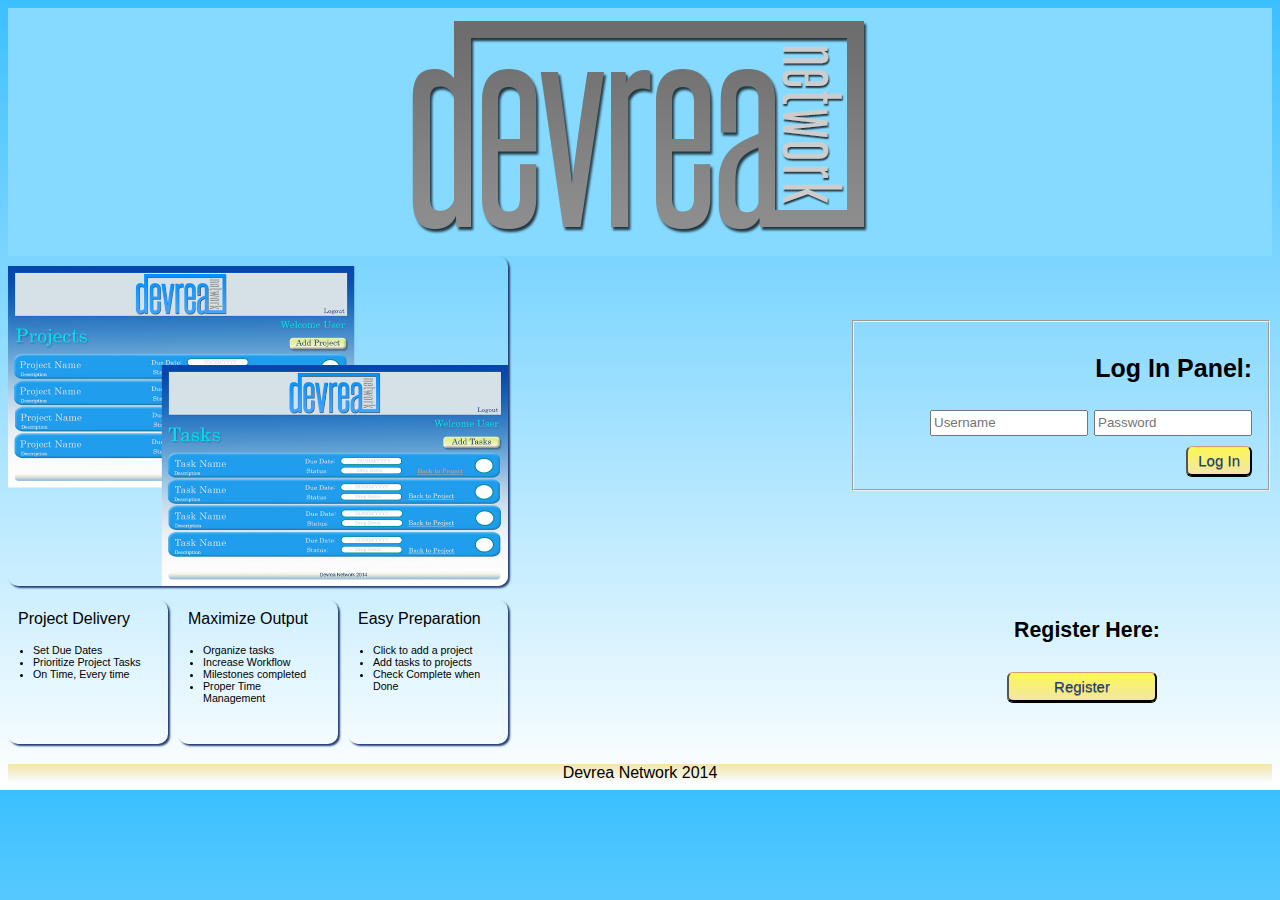
<file: WK2/Prototype/main.html>
<!DOCTYPE html>
<html>
<head>
    <meta charset="utf-8"/>

    <title>Devrea Network</title>

    <meta name="viewport" content="width=device-width, initial-scale=1.0, maximum-scale=1.0">
    <link rel="stylesheet" href="css/style.css">

</head>
<body>
<div id="container">
    <header>
        <img src="images/logo.png" alt="Eygenda Logo">
    </header>

        <div id="preview">
            <img id="CTA" alt="" src="images/CTA.png">
        </div>

        <div id="login">
            <fieldset>
                <h3>Log In Panel:</h3>
                <input type="text" name="username" id="username" placeholder="Username">
                <input type="password" name="pwd" placeholder="Password">
                <button type="submit" value="Submit">Log In</button>
            </fieldset>

        </div>

         <div id="projectDelivery">

                <p>Project Delivery</p>
                <ul>
                    <li>Set Due Dates</li>
                    <li>Prioritize Project Tasks</li>
                    <li>On Time, Every time</li>
                </ul>

         </div>

         <div id="incProductivity">
             <p>Maximize Output</p>
                   <ul>
                       <li>Organize tasks</li>
                       <li>Increase Workflow</li>
                       <li>Milestones completed</li>
                       <li>Proper Time Management</li>
                   </ul>
         </div>

         <div id="easyPreparation">
             <p>Easy Preparation</p>
                    <ul>
                        <li>Click to add a project</li>
                        <li>Add tasks to projects</li>
                        <li>Check Complete when Done</li>
                    </ul>
         </div>

         <div id="register">
             <h4>Register Here:</h4>
             <button type="submit" value="Submit">Register</button>

         </div>



        <footer>Devrea Network 2014</footer>
</div>
</body>
</html>
</file>
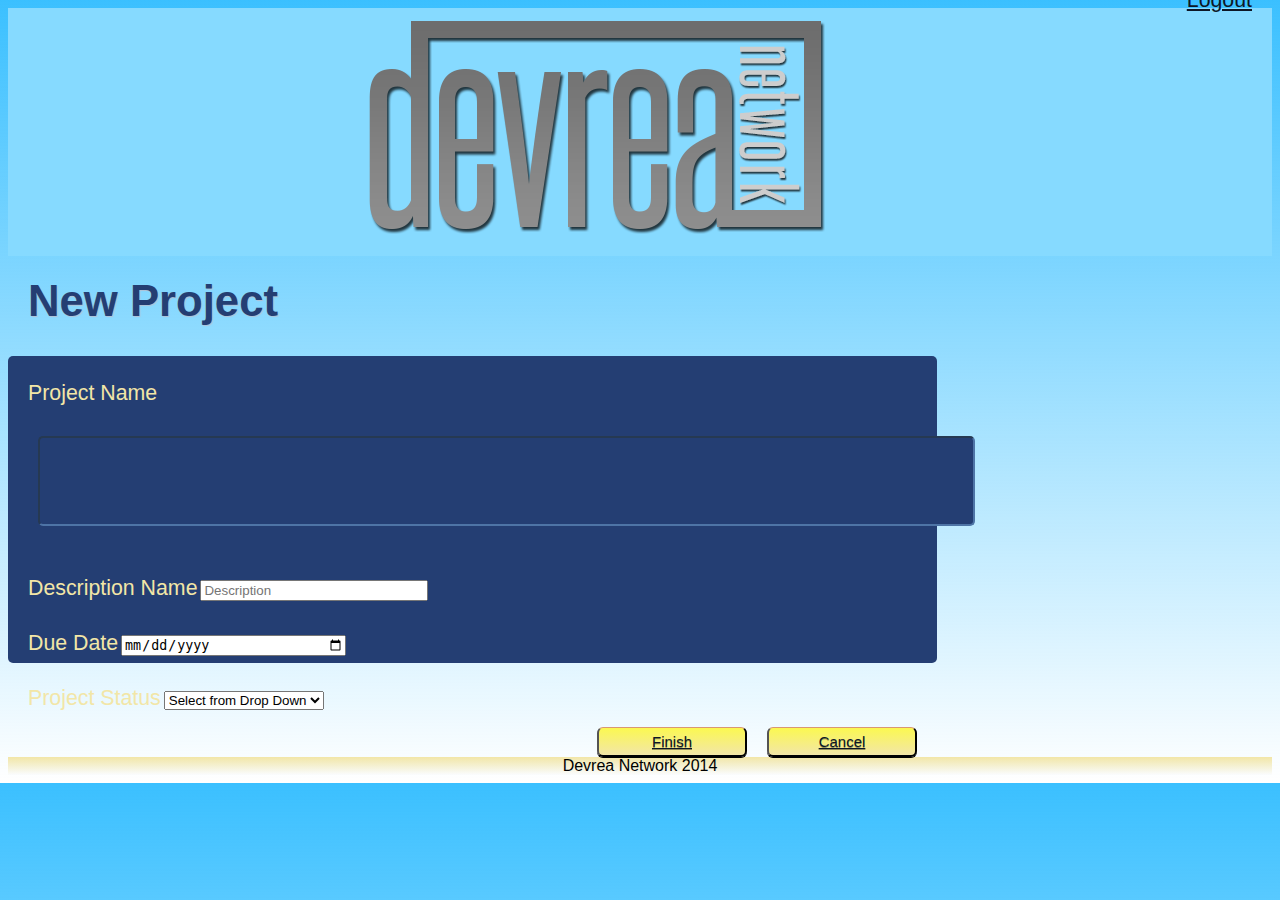
<file: WK2/Prototype/new_project.html>
<!DOCTYPE html>
<html>
<head>

    <meta charset="utf-8"/>

    <title>Devrea, Create New Project</title>

    <meta name="viewport" content="width=device-width, initial-scale=1.0, maximum-scale=1.0">
    <link rel="stylesheet" href="css/style.css">
</head>
<body>

<div id="container">

    <header>
        <img src="images/logo.png" alt="Devrea Logo">
<div id="logout">
            <a href="main.html">Logout</a>
        </div>


    </header>
    <div id="projects">
        <h3>New Project</h3>
    </div>


    <div id="newProject">



        <form id="projectform" name="projectform" method="post">
            <ul>
                <li class="form">
                    <label>Project Name</label>
                    <input type="text" name="projectname" id="projectname" class="words required" placeholder=""/>
                    <label class="reqs" id="projectname_req"></label>
                    <span class="errors" id="projectname_error"></span>
                </li>
                <li class="form">
                    <label>Description Name</label>
                    <input type="desc" name="desc" id="description" class="words required" placeholder="Description"/>
                    <label class="reqs" id="desc_req"></label>
                    <span class="errors" id="desc_error"></span>
                </li>
                <li class="form">
                    <label>Due Date</label>
                    <input type="date" name="date" id="date" class="required date" placeholder="MM/DD/YYYY"/>
                    <label class="reqs" id="date_req"></label>
                    <span class="errors" id="date_error"></span>
                </li>
                <li class="form">
                    <label>Project Status</label>

                    <select>
                        <option value="select">Select from Drop Down</option>
                        <option value="urgent">Urgent</option>
                        <option value="normal">Normal</option>
                        <option value="delayed">Delayed</option>
                        <option value="finished">Finished</option>
                    </select>
                </li>

            </ul>
         </form>

        <div id="newProjectBtns">
            <button type="submit" value="Submit" id="cancel"><a href="project_page.html">Cancel</a></button>
            <button type="submit" value="Submit" id="finish"><a href="project_page.html">Finish</a></button>
        </div>

    </div>



    <footer>Devrea Network 2014</footer>

</div>
</body>
</html>
</file>
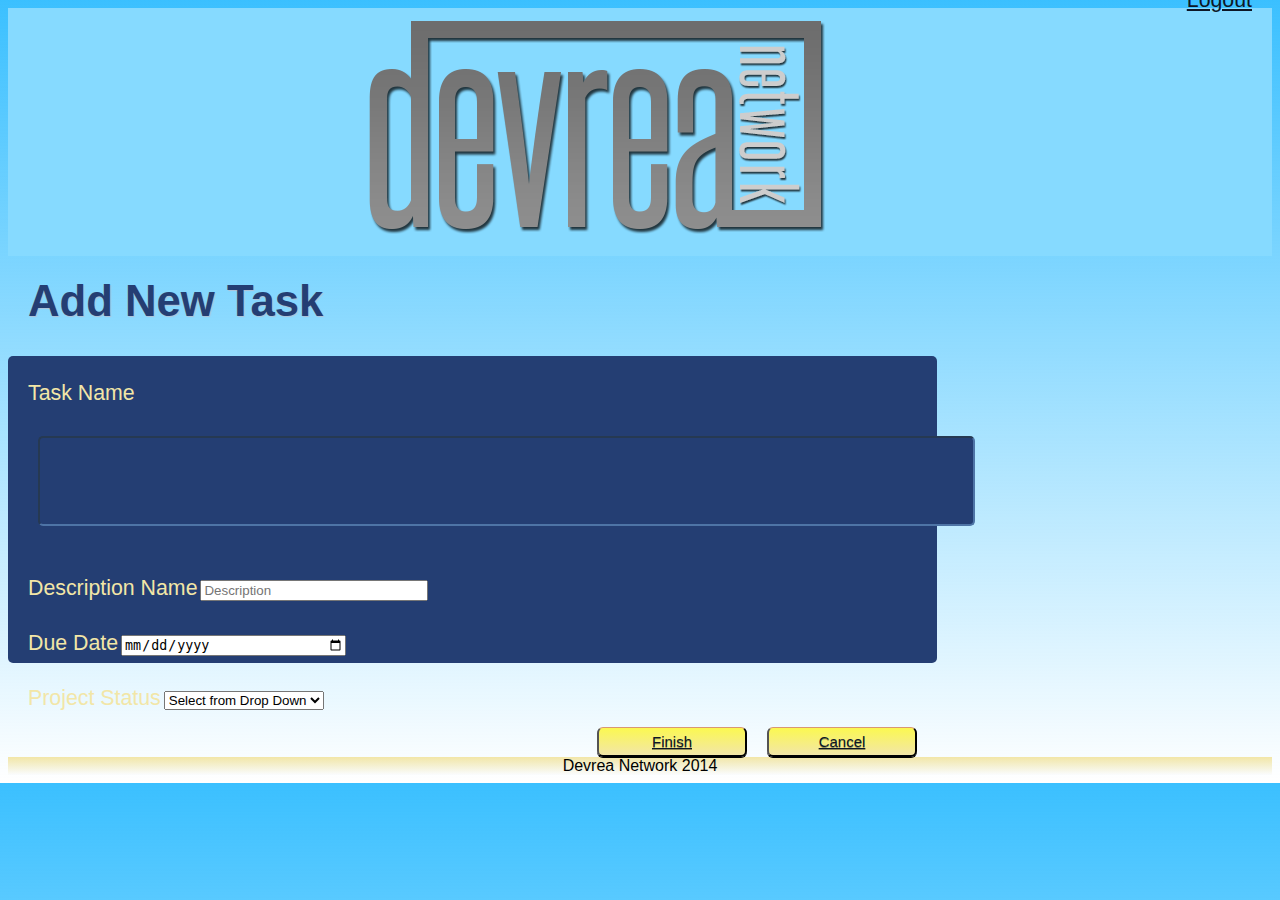
<file: WK2/Prototype/new_task.html>
<!DOCTYPE html>
<html>
<head>
    <meta charset="utf-8"/>

    <title>Devrea, Create New Task</title>

    <meta name="viewport" content="width=device-width, initial-scale=1.0, maximum-scale=1.0">
    <link rel="stylesheet" href="css/style.css">

</head>
<body>
<div id="container">
    <header>
        <img src="images/logo.png" alt="Devrea Logo">
        <div id="logout">
            <a href="main.html">Logout</a>
        </div>

    </header>
    <div id="tasks">
        <h3>Add New Task</h3>
    </div>


    <div id="newTasks">


        <form id="taskform" name="taskform" method="post">
            <ul>
                <li class="form">
                    <label>Task Name</label>
                    <input type="text" name="taskname" id="taskname" class="words required" placeholder=""/>
                    <label class="reqs" id="taskname_req"></label>
                    <span class="errors" id="taskname_error"></span>
                </li>
                <li class="form">
                    <label>Description Name</label>
                    <input type="desc" name="desc" id="description" class="words required" placeholder="Description"/>
                    <label class="reqs" id="desc_req"></label>
                    <span class="errors" id="desc_error"></span>
                </li>
                <li class="form">
                    <label>Due Date</label>
                    <input type="date" name="date" id="date" class="required date" placeholder="MM/DD/YYYY"/>
                    <label class="reqs" id="date_req"></label>
                    <span class="errors" id="date_error"></span>
                </li>
                <li class="form">
                    <label>Project Status</label>

                    <select>
                        <option value="select">Select from Drop Down</option>
                        <option value="urgent">Urgent</option>
                        <option value="normal">Normal</option>
                        <option value="delayed">Delayed</option>
                        <option value="finished">Finished</option>
                    </select>
                </li>

            </ul>


        </form>

        <div id="newTaskBtns">
            <button type="submit" value="Submit" id="cancel"><a href="task_page.html">Cancel</a></button>
            <button type="submit" value="Submit" id="finish"><a href="task_page.html">Finish</a> </button>
        </div>

    </div>

    <footer>Devrea Network 2014</footer>
</div>

</body>
</html>
</file>
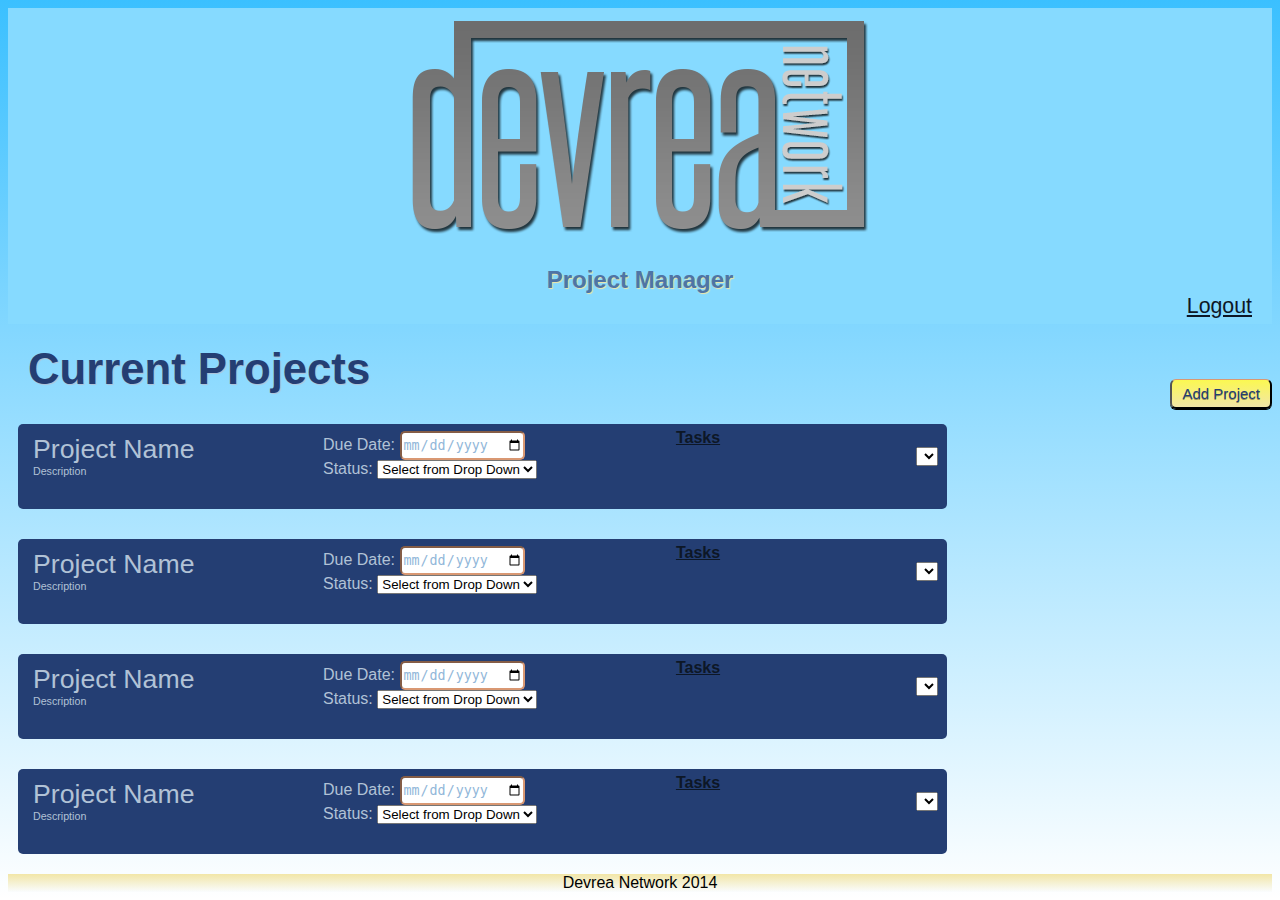
<file: WK2/Prototype/project.html>
<!DOCTYPE html>
<html xmlns="http://www.w3.org/1999/html">
<head>

    <meta charset="utf-8"/>

    <title>Devrea Projects</title>

    <meta name="viewport" content="width=device-width, initial-scale=1.0, maximum-scale=1.0">
    <link rel="stylesheet" href="css/style.css">

</head>
<body>
<div id="container">
    <header>
        <img src="images/logo.png" alt="Devrea Logo">
		<h2>Project Manager</h2>
        <div id="logout">
            <a href="main.html">Logout</a>
        </div>

    </header>

        <div id="projects">
            <h3>Current Projects</h3>
            <button type="submit" value="Submit">Add Project</button>
        </div>


    <div id="projectname">
        <ul>
            <li>
                <label class="projectName">Project Name</label>
            </li>
            <li>
                <label class="description">Description</label>
            </li>
        </ul>
        <br>
        <ul class="dueDate">
            <li>
                <label>Due Date:</label>
                <input type="date" name="date" id="date" class="required date" placeholder="MM/DD/YYYY"/>
                <label class="reqs" id="date_req"></label>
            </li>
        </ul>
        <ul class="status">
            <li>
                <label>Status:</label>
                <select>
                    <option value="select">Select from Drop Down</option>
                    <option value="urgent">Urgent</option>
                    <option value="normal">Normal</option>
                    <option value="delayed">Delayed</option>
                    <option value="finished">Finished</option>
                </select>

            </li>
        </ul>

        <div id="taskLink"><b><a href="task_page.html">Tasks</a></b>
            <br>
            <ul>
                <li class="colorSelector">
                    <select>
                        <option value="color1" style="background: forestgreen"></option>
                        <option value="color1" style="background: red"></option>
                        <option value="color2" style="background: yellow"></option>
                        <option value="color3" style="background: deepskyblue"></option>
                    </select>
                </li>
            </ul>
        </div>
    </div>
    <div id="projectname">
        <ul>
            <li>
                <label class="projectName">Project Name</label>
            </li>
            <li>
                <label class="description">Description</label>
            </li>
        </ul>
        <br>
        <ul class="dueDate">
            <li>
                <label>Due Date:</label>
                <input type="date" name="date" id="date" class="required date" placeholder="MM/DD/YYYY"/>
                <label class="reqs" id="date_req"></label>
            </li>
        </ul>
        <ul class="status">
            <li>
                <label>Status:</label>
                <select>
                    <option value="select">Select from Drop Down</option>
                    <option value="urgent">Urgent</option>
                    <option value="normal">Normal</option>
                    <option value="delayed">Delayed</option>
                    <option value="finished">Finished</option>
                </select>

            </li>
        </ul>

        <div id="taskLink"><b><a href="task_page.html">Tasks</a></b>
            <br>
            <ul>
                <li class="colorSelector">
                    <select>
                        <option value="color1" style="background: forestgreen"></option>
                        <option value="color1" style="background: red"></option>
                        <option value="color2" style="background: yellow"></option>
                        <option value="color3" style="background: deepskyblue"></option>
                    </select>
                </li>
            </ul>
        </div>
    </div>
    <div id="projectname">
        <ul>
            <li>
                <label class="projectName">Project Name</label>
            </li>
            <li>
                <label class="description">Description</label>
            </li>
        </ul>
        <br>
        <ul class="dueDate">
            <li>
                <label>Due Date:</label>
                <input type="date" name="date" id="date" class="required date" placeholder="MM/DD/YYYY"/>
                <label class="reqs" id="date_req"></label>
            </li>
        </ul>
        <ul class="status">
            <li>
                <label>Status:</label>
                <select>
                    <option value="select">Select from Drop Down</option>
                    <option value="urgent">Urgent</option>
                    <option value="normal">Normal</option>
                    <option value="delayed">Delayed</option>
                    <option value="finished">Finished</option>
                </select>

            </li>
        </ul>

        <div id="taskLink"><b><a href="task_page.html">Tasks</a></b>
            <br>
            <ul>
                <li class="colorSelector">
                    <select>
                        <option value="color1" style="background: forestgreen"></option>
                        <option value="color1" style="background: red"></option>
                        <option value="color2" style="background: yellow"></option>
                        <option value="color3" style="background: deepskyblue"></option>
                    </select>
                </li>
            </ul>
        </div>
    </div>
    <div id="projectname">
        <ul>
            <li>
                <label class="projectName">Project Name</label>
            </li>
            <li>
                <label class="description">Description</label>
            </li>
        </ul>
        <br>
        <ul class="dueDate">
            <li>
                <label>Due Date:</label>
                <input type="date" name="date" id="date" class="required date" placeholder="MM/DD/YYYY"/>
                <label class="reqs" id="date_req"></label>
            </li>
        </ul>
        <ul class="status">
            <li>
                <label>Status:</label>
                <select>
                    <option value="select">Select from Drop Down</option>
                    <option value="urgent">Urgent</option>
                    <option value="normal">Normal</option>
                    <option value="delayed">Delayed</option>
                    <option value="finished">Finished</option>
                </select>

            </li>
        </ul>

        <div id="taskLink"><b><a href="task_page.html">Tasks</a></b>
            <br>
            <ul>
                <li class="colorSelector">
                    <select>
                        <option value="color1" style="background: forestgreen"></option>
                        <option value="color1" style="background: red"></option>
                        <option value="color2" style="background: yellow"></option>
                        <option value="color3" style="background: deepskyblue"></option>
                    </select>
                </li>
            </ul>
        </div>
    </div>



    <footer>Devrea Network 2014</footer>

</div>

</body>
</html>
</file>
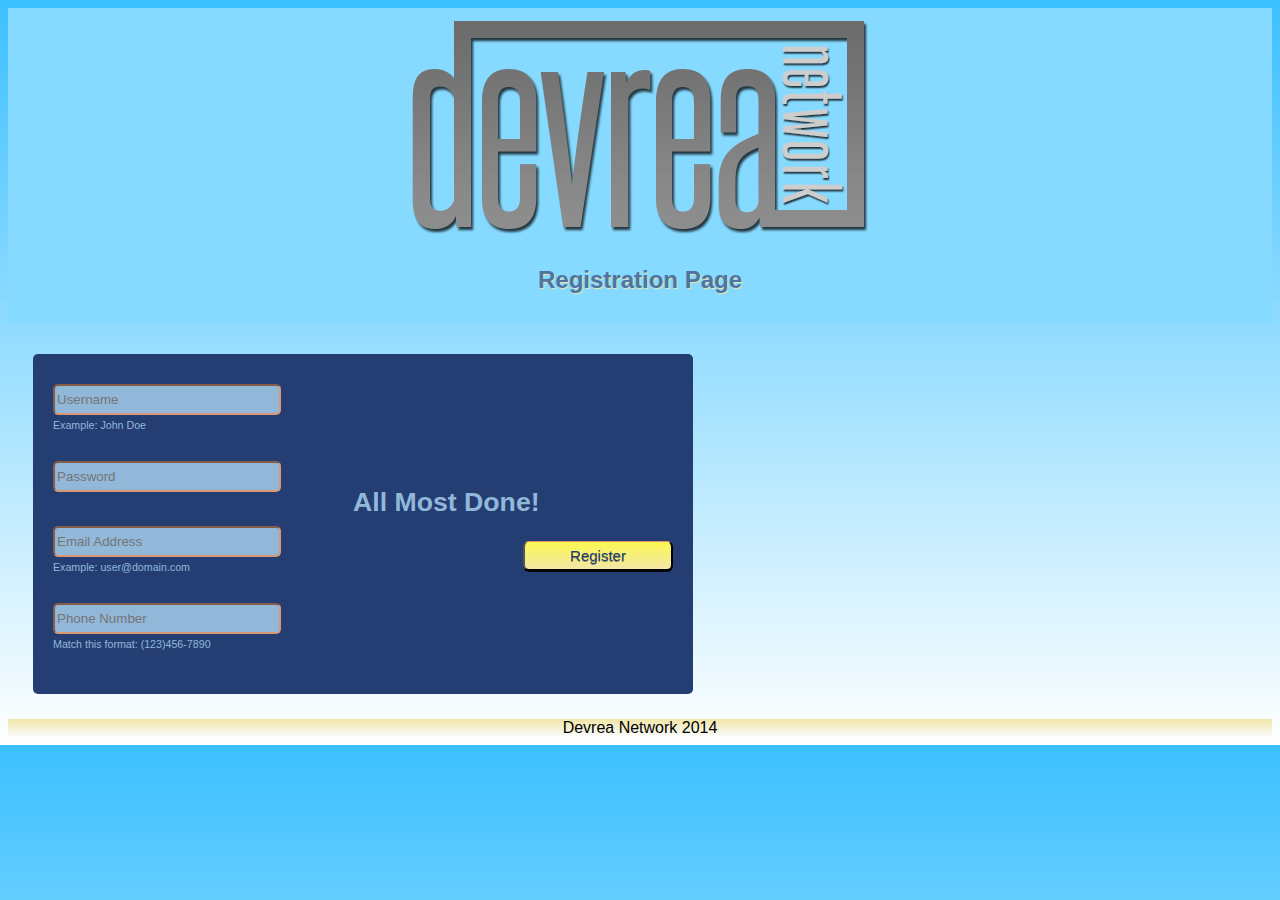
<file: WK2/Prototype/registration.html>
<!DOCTYPE html>
<html>
<head>

    <meta charset="utf-8"/>

    <title>Devrea, Registration</title>

    <meta name="viewport" content="width=device-width, initial-scale=1.0, maximum-scale=1.0">
    <link rel="stylesheet" href="css/style.css">

</head>
<body>
<div id="container">
    <header>
        <img src="images/logo.png" alt="Devrea Logo">
<h2>Registration Page</h2>
    </header>

    <div id="registration">
        <form id="regform" name="regform" method="post">
            <ul>
                <li class="form">

                    <input type="text" name="username" id="username" class="words required" placeholder="Username"/>
                    <label class="reqs" id="username_req"></label>
                    <span class="errors" id="username_error">Example: John Doe</span>
                </li>
                <li class="form">
                    <input type="password" name="password" id="password" class="password words required" placeholder="Password"/>
                    <label class="reqs" id="password_req"></label>
                    <div id="pmeter"><div id="pbar"></div></div>
                    <span class="errors" id="password_error"></span>
                </li>
                <li class="form">
                    <input type="text" name="email" id="email" class="required email" placeholder="Email Address"/>
                    <label class="reqs" id="email_req"></label>
                    <span class="errors" id="email_error">Example: user@domain.com</span>
                </li>
                <li class="form">
                    <input type="text" name="phone" id="phone" class="phone" placeholder="Phone Number"/>
                    <label class="reqs" id="phone_req"></label>
                    <span class="errors" id="phone_error">Match this format: (123)456-7890</span>
                </li>

            </ul>

        </form>

        <div id="note">
            <h1 class="completer">
                All Most Done!</h1>

            <button type="submit" value="Submit">Register</button>

        </div>
    </div>

    <footer>Devrea Network 2014</footer>

</div>
</body>
</html>
</file>
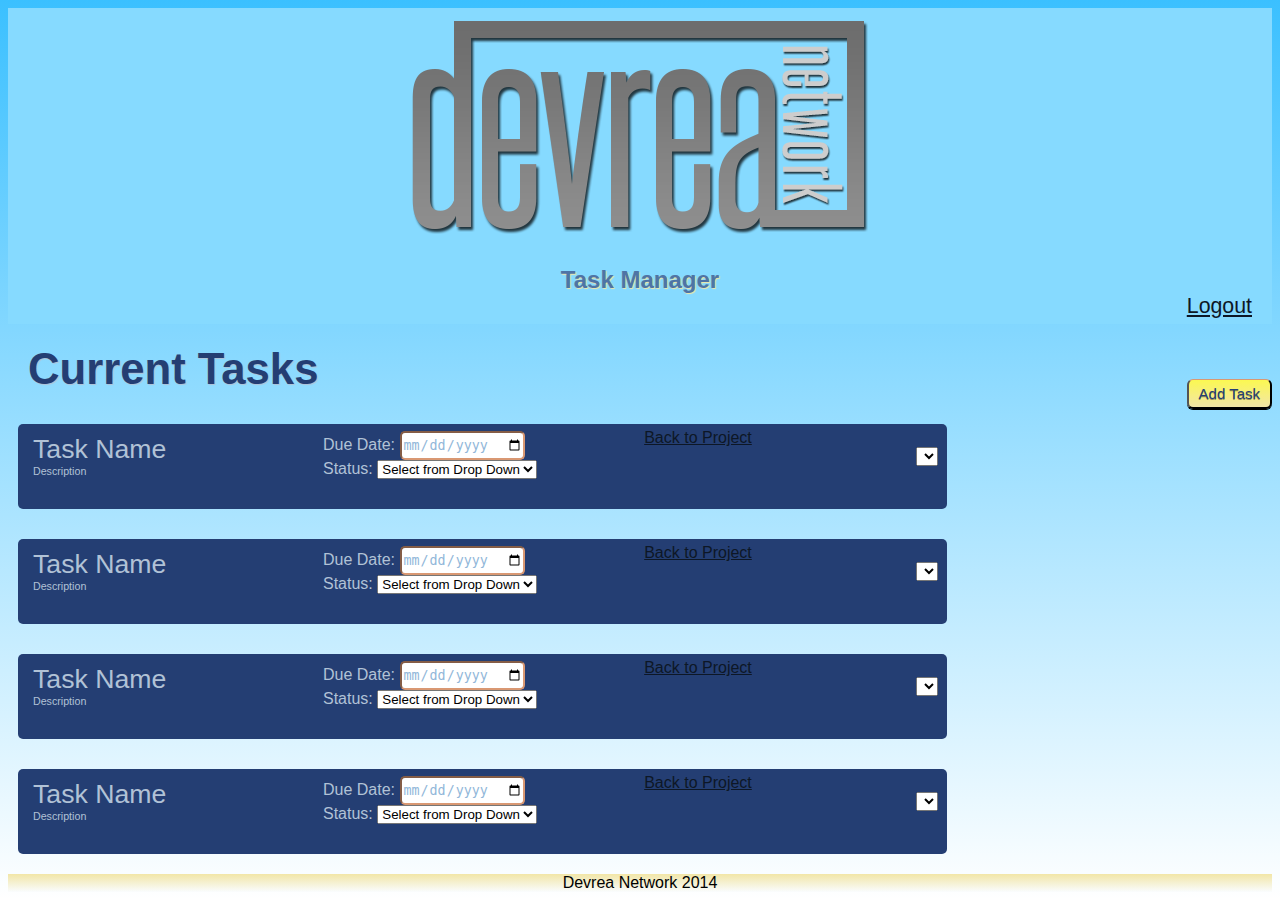
<file: WK2/Prototype/task.html>
<!DOCTYPE html>
<html>
<head>

    <meta charset="utf-8"/>

    <title>Devrea Tasks</title>

    <meta name="viewport" content="width=device-width, initial-scale=1.0, maximum-scale=1.0">
    <link rel="stylesheet" href="css/style.css">

    <!--Web Fonts for site-->
    <link href='http://fonts.googleapis.com/css?family=Playfair+Display+SC' rel='stylesheet' type='text/css'>
    <link href='http://fonts.googleapis.com/css?family=Cardo' rel='stylesheet' type='text/css'>
    <link href='http://fonts.googleapis.com/css?family=Ledger' rel='stylesheet' type='text/css'>

</head>
<body>
<div id="container">
    <header>
        <img src="images/logo.png" alt="Devrea Logo">
<h2>Task Manager</h2>
        <div id="logout">
            <a href="main.html">Logout</a>
        </div>

    </header>

    <div id="tasks">
        <h3>Current Tasks</h3>
        <button type="submit" value="Submit">Add Task</button>
    </div>


    <div id="taskname">
        <ul>
            <li>
                <label class="taskName">Task Name</label>
            </li>
            <li>
                <label class="description">Description</label>
            </li>
        </ul>
        <br>
        <ul class="dueDate">
            <li>
                <label>Due Date:</label>
                <input type="date" name="date" id="date" class="required date" placeholder="MM/DD/YYYY"/>
                <label class="reqs" id="date_req"></label>
            </li>
        </ul>
        <ul class="status">
            <li>
                <label>Status:</label>
                    <select>
                        <option value="select">Select from Drop Down</option>
                        <option value="urgent">Urgent</option>
                        <option value="normal">Normal</option>
                        <option value="delayed">Delayed</option>
                        <option value="finished">Finished</option>
                    </select>

            </li>
        </ul>

        <div id="taskLink"><a href="project_page.html">Back to Project</a>
            <br>
                <ul>
                    <li class="colorSelector">
                        <select>
                            <option value="color1" style="background: forestgreen"></option>
                            <option value="color1" style="background: red"></option>
                            <option value="color2" style="background: yellow"></option>
                            <option value="color3" style="background: deepskyblue"></option>
                        </select>
                    </li>
                </ul>
            </div>
        </div>
    <div id="taskname">
        <ul>
            <li>
                <label class="taskName">Task Name</label>
            </li>
            <li>
                <label class="description">Description</label>
            </li>
        </ul>
        <br>
        <ul class="dueDate">
            <li>
                <label>Due Date:</label>
                <input type="date" name="date" id="date" class="required date" placeholder="MM/DD/YYYY"/>
                <label class="reqs" id="date_req"></label>
            </li>
        </ul>
        <ul class="status">
            <li>
                <label>Status:</label>
                <select>
                    <option value="select">Select from Drop Down</option>
                    <option value="urgent">Urgent</option>
                    <option value="normal">Normal</option>
                    <option value="delayed">Delayed</option>
                    <option value="finished">Finished</option>
                </select>

            </li>
        </ul>

        <div id="taskLink"><a href="project_page.html">Back to Project</a>
            <br>
            <ul>
                <li class="colorSelector">
                    <select>
                        <option value="color1" style="background: forestgreen"></option>
                        <option value="color1" style="background: red"></option>
                        <option value="color2" style="background: yellow"></option>
                        <option value="color3" style="background: deepskyblue"></option>
                    </select>
                </li>
            </ul>
        </div>
    </div>
    <div id="taskname">
        <ul>
            <li>
                <label class="taskName">Task Name</label>
            </li>
            <li>
                <label class="description">Description</label>
            </li>
        </ul>
        <br>
        <ul class="dueDate">
            <li>
                <label>Due Date:</label>
                <input type="date" name="date" id="date" class="required date" placeholder="MM/DD/YYYY"/>
                <label class="reqs" id="date_req"></label>
            </li>
        </ul>
        <ul class="status">
            <li>
                <label>Status:</label>
                <select>
                    <option value="select">Select from Drop Down</option>
                    <option value="urgent">Urgent</option>
                    <option value="normal">Normal</option>
                    <option value="delayed">Delayed</option>
                    <option value="finished">Finished</option>
                </select>

            </li>
        </ul>

        <div id="taskLink"><a href="project_page.html">Back to Project</a>
            <br>
            <ul>
                <li class="colorSelector">
                    <select>
                        <option value="color1" style="background: forestgreen"></option>
                        <option value="color1" style="background: red"></option>
                        <option value="color2" style="background: yellow"></option>
                        <option value="color3" style="background: deepskyblue"></option>
                    </select>
                </li>
            </ul>
        </div>
    </div>
    <div id="taskname">
        <ul>
            <li>
                <label class="taskName">Task Name</label>
            </li>
            <li>
                <label class="description">Description</label>
            </li>
        </ul>
        <br>
        <ul class="dueDate">
            <li>
                <label>Due Date:</label>
                <input type="date" name="date" id="date" class="required date" placeholder="MM/DD/YYYY"/>
                <label class="reqs" id="date_req"></label>
            </li>
        </ul>
        <ul class="status">
            <li>
                <label>Status:</label>
                <select>
                    <option value="select">Select from Drop Down</option>
                    <option value="urgent">Urgent</option>
                    <option value="normal">Normal</option>
                    <option value="delayed">Delayed</option>
                    <option value="finished">Finished</option>
                </select>

            </li>
        </ul>

        <div id="taskLink"><a href="project_page.html">Back to Project</a>
            <br>
            <ul>
                <li class="colorSelector">
                    <select>
                        <option value="color1" style="background: forestgreen"></option>
                        <option value="color1" style="background: red"></option>
                        <option value="color2" style="background: yellow"></option>
                        <option value="color3" style="background: deepskyblue"></option>
                    </select>
                </li>
            </ul>
        </div>
    </div>

    <footer>Devrea Network 2014</footer>

</div>

</body>
</html>
</file>
<file: WK2/Prototype/css/style.css>
body{
    background: -moz-linear-gradient(top, rgba(59,192,255,1) 0%, rgba(59,192,255,0) 100%);/* FF3.6+ */
    background: -webkit-gradient(linear, left top, left bottom, color-stop(0%,rgba(30,87,153,1)), color-stop(100%,rgba(59,192,255,0))); /* Chrome,Safari4+ */
    background: -webkit-linear-gradient(top, rgba(59,192,255,1) 0%,rgba(59,192,255,0) 100%); /* Chrome10+,Safari5.1+ */
    background: -o-linear-gradient(top, rgba(59,192,255,1) 0%,rgba(59,192,255,0) 100%); /* Opera 11.10+ */
    background: linear-gradient(to bottom, rgba(59,192,255,1) 0%,rgba(59,192,255,0) 100%); /* W3C */
    border-radius: 1.25%;
    border-width: 2em;
    font-family: 'Arial', serif;;
}

header{
    background-color: #86daff;
    text-align: center;
    padding-bottom: 10px;
    border-bottom: 10px;
}
header h1{
    font-family: 'Arial', serif;
    font-size: 45pt;
    color: #243E73;
    text-shadow: 1px 1px 1px #f2e6a7;
    margin: -30px;
}

h2{
    font-family: 'Arial', serif;
    color: #4E74A6;
    text-shadow: 1px 1px 1px #F2E6A7;
}

#preview img{
    width: 500px;
    height: 320px;
    padding-top: 10px;
    border-radius: 10px;
    box-shadow: 2px 2px 2px #243E73;
    }

#login{
    float: right;
    font-size: 16pt;
    border: none;
    width: 422px;
    margin-top: -270px;
}

#login, #register{
    text-align: right;
}

#register{
    width: 370px;
    height: 150px;
    float: right;
}
#register h4{
    text-align: center;
    font-size: 16pt;
}
#register button{
    margin-right: 115px;
    width: 150px;
}


#login fieldset input{
    width: 150px;
    height: 20px;
    margin-bottom: 10px;
}

#projectDelivery, #incProductivity, #easyPreparation{
    background: -moz-linear-gradient(top, rgba(59,192,255,0) 0%, rgba(59,192,255,0) 100%); /* FF3.6+ */
    background: -webkit-gradient(linear, left top, left bottom, color-stop(0%,rgba(59,192,255,0)), color-stop(100%,rgba(145,183,217,1))); /* Chrome,Safari4+ */
    background: -webkit-linear-gradient(top, rgba(59,192,255,0) 0%,rgba(59,192,255,0) 100%); /* Chrome10+,Safari5.1+ */
    background: -o-linear-gradient(top, rgba(59,192,255,0) 0%,rgba(59,192,255,0) 100%); /* Opera 11.10+ */
    border-color: #243E73;
    border-radius: 10px;
    width: 150px;
    height: 144px;
    padding-left: 10px;
    margin-bottom: 20px;
    margin-top: 10px;
    box-shadow: 2px 2px 2px #243E73;
    float: left;
}


#incProductivity{

    margin-left: 10px;
    margin-right: 10px;
}

#projectDelivery p, #incProductivity p, #easyPreparation p{
    margin-top: 10px;
}


ul{
    font-size: 8pt;
    padding: 10px 15px 10px 15px;
    margin-top: -10px;
}

button {
    border-top: 1px solid #d99873;
    background: #f2e6a7;
    background: -webkit-gradient(linear, left top, left bottom, from(#fbf851), to(#f2e6a7));
    background: -webkit-linear-gradient(top, #fbf851, #f2e6a7);
    background: -moz-linear-gradient(top, #fbf851, #f2e6a7);
    background: -ms-linear-gradient(top, #fbf851, #f2e6a7);
    background: -o-linear-gradient(top, #fbf851, #f2e6a7);
    padding: 5px 10px;
    -webkit-border-radius: 6px;
    -moz-border-radius: 6px;
    border-radius: 6px;
    -webkit-box-shadow: rgba(0,0,0,1) 0 1px 0;
    -moz-box-shadow: rgba(0,0,0,1) 0 1px 0;
    box-shadow: rgba(0,0,0,1) 0 1px 0;
    text-shadow: rgba(0,0,0,.4) 0 1px 0;
    text-decoration: none;
    color: #243e73;
    font-size: 15px;
    font-family: 'Arial', serif;
    text-decoration: none;
    vertical-align: middle;
}
button:hover {
    border-top-color: #fbf851;
    background: #fbf851;
    color: #243e73;
}
button:active {
    border-top-color: #f2e6a7;
    background: #f2e6a7;
}

a:link{ color: #0D1726;
}
a:visited{ color: #d99873}

a:hover{ color: #284370}

/*Registration Page CSS */
#registration{
    width: 660px;
    height: 330px;
    margin: 30px 25px 25px 25px;
    padding-top: 10px;
    background: #243e73;
    border-color: #4E74A6;
    border-radius: 5px;

}

#regform{
    width: 330px;
    height: 320px;
    padding-top: 5px;
}

#regform ul, #newProject ul, #newTasks ul{
    list-style: none;
    padding-right: 5px; padding-left: 5px;
}
#regform label{
    display: block;
    margin-bottom: 4px;
}
#regform input{
    border: 2px inset #d99873;
    height: 25px;
    border-radius: 5px;
    background-color: #91B7D9;
    color: #d6e1e7;
}
.form{
    padding: 15px;
}
.form input{
    width: 220px;
}

.form span{
    color: #91B7D9;
}

#note .completer{
    width: 320px;
    font-size: 20pt;
    float: right;
    color: #91B7D9;
    padding-bottom: 5px;
}
#note{
    width: 330px;
    padding-left: 5px;
    margin-top: -220px; margin-right: 20px;
    float: right;
}

#note button, #newProjectBtns button, #newTaskBtns button{
    width: 150px;
    float: right;
}

/*New Project and Task Page*/
#logout{
    font-size: 16pt;
    margin-right: 20px;
    margin-top: -20px;
    float: right;
}

#newProject, #newTasks{
    width: 929px; height: 297px;
    margin: 30px 0px 25px 0px;
    padding-top: 10px;
    background: #243e73;
    border-color: #4E74A6;
    border-radius: 5px;
}

#projects, #tasks{
    font-size: 28pt;
    font-family: 'Arial', serif;
}

#projects h3, #tasks h3{
    margin: 20px 0px 0px 20px;
    color: #243e73;
    text-shadow: 1px 1px 1px #B1C2D6;
}

#newProject li input select, #newTasks li input select{
    border: 2px inset #d99873;
    height: 25px;
    border-radius: 5px;
    color: #91B7D9;
    float: right;
    width: 300px;
 }

#projectform, #taskform{
    width: 600px;
}


#newProject label, #newTasks label{
    font-size: 16pt;
    color: #f2e6a7;
}
#cancel, #finish{
    margin-top: -20px;
    margin-right: 20px;
    float: right;
}

/*Project and Task Page*/

#tasks button, #projects button{
    float: right;
    margin-top: -15px;

}
#projectname, #taskname{
    width: 929px;
    height: 75px;
    margin: 30px 20px 20px 10px;
    padding-top: 10px;
    background: #243e73;
    border-color: #4E74A6;
    border-radius: 5px;
}

#projectname ul, #taskname ul{
    width: 300px;
    height: 54px;
    list-style: none outside none;
}

#projectname label, #taskname label{
    color: #B1C2D6;
}

#projectname .projectName, #taskname .taskName{
    font-size: 20pt;
}
#projectname .dueDate, #taskname .dueDate{
    font-size: 12pt;
    margin: -100px 0px 5px 300px;
    padding: 5px;
}
#projectname .dueDate input, #projectname .status input, #taskname .dueDate input, #taskname .status input{
    border: 2px inset #d99873;
    height: 25px;
    border-radius: 5px;
    color: #91B7D9;
}

#projectname .status, #taskname .status{
    font-size: 12pt;
    margin: -40px 0px 5px 300px;
    padding: 5px;
}

#taskLink{
    width: 150px;
    height: 45px;
    text-align: center;
    margin-left: 600px;
    margin-top: -100px;
    padding: 5px;
}
.colorSelector{
    float: right;
}



footer{
    background: linear-gradient(to bottom, rgba(242,230,167,1) 0%,rgba(30,87,153,0.01) 99%,rgba(30,87,153,0) 100%); /* W3C */    background: -moz-linear-gradient(top, rgba(242,230,167,1) 0%, rgba(30,87,153,0.01) 99%, rgba(30,87,153,0) 100%); /* FF3.6+ */
    background: -webkit-gradient(linear, left top, left bottom, color-stop(0%,rgba(242,230,167,1)), color-stop(99%,rgba(30,87,153,0.01)), color-stop(100%,rgba(30,87,153,0))); /* Chrome,Safari4+ */
    background: -webkit-linear-gradient(top, rgba(242,230,167,1) 0%,rgba(30,87,153,0.01) 99%,rgba(30,87,153,0) 100%); /* Chrome10+,Safari5.1+ */
    background: -o-linear-gradient(top, rgba(242,230,167,1) 0%,rgba(30,87,153,0.01) 99%,rgba(30,87,153,0) 100%); /* Opera 11.10+ */

    font-size: 12pt;
    text-align: center;
    clear: both;

}
</file>
